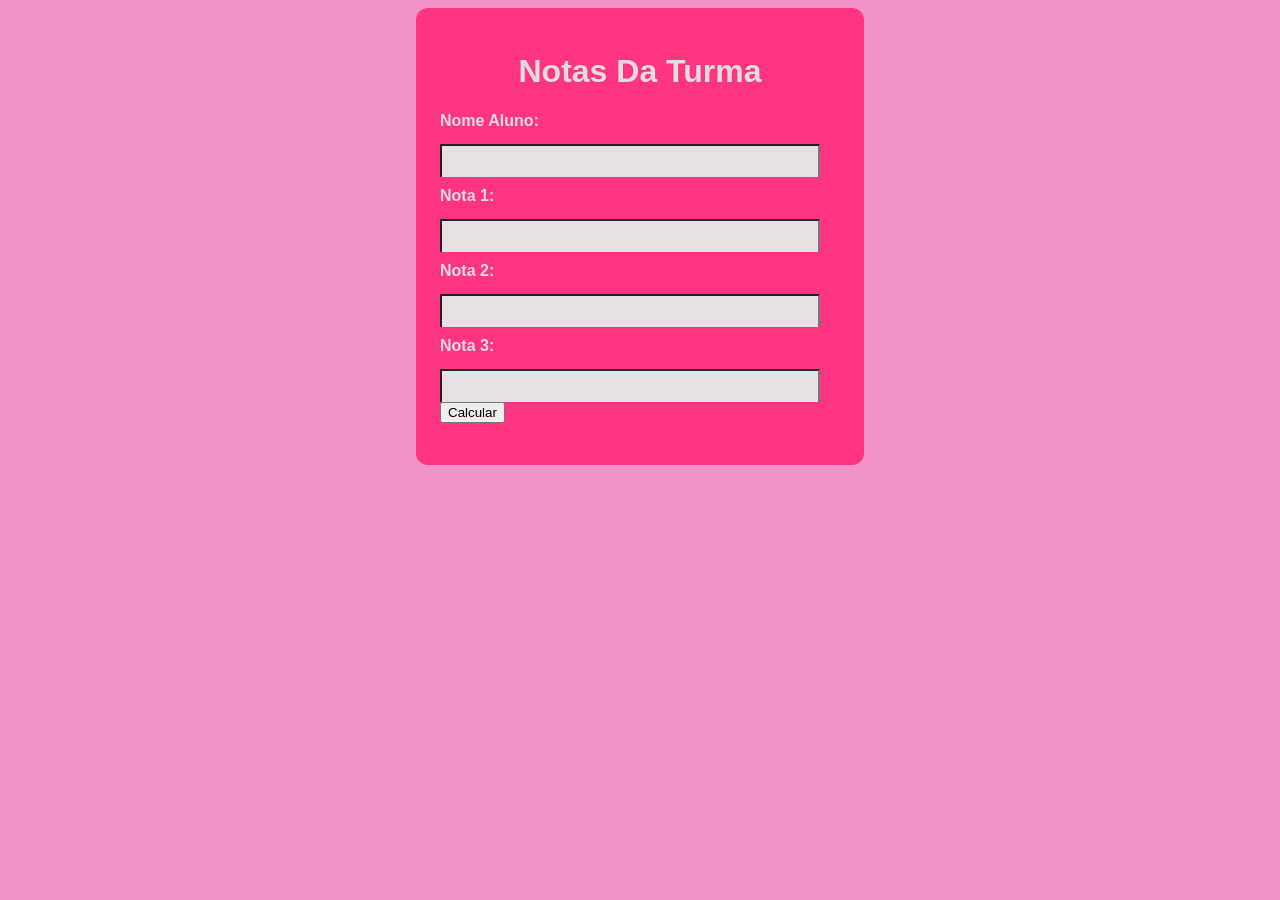
<file: Index.html>
<!DOCTYPE html>
<html lang="pt-br">
<head>
    <meta charset="UTF-8">
    <meta name="viewport" content="width=device-width, initial-scale=1.0">
    <title>Notas Turma</title>
    <link rel="stylesheet" href="style.css">
</head>
<body>
    <div class="container">
        <h1>Notas Da Turma</h1>
            <label for="nome">Nome Aluno:</label>
            <input type="text" id="nome">
                <br>
            <label for="Nota1">Nota 1:</label>
            <input type="number" id="nota1">
                <br>
            <label for="Nota2">Nota 2:</label>
            <input type="number" id="nota2">
                <br>
            <label for="Nota3">Nota 3:</label>
            <input type="number" id="nota3">
                <br>
        <button id="bnt_Calcular">Calcular</button>

        <p id="resultado"></p>
        
    </div>
    <script src="script.js">
    </script>

</body>
</html>
</file>
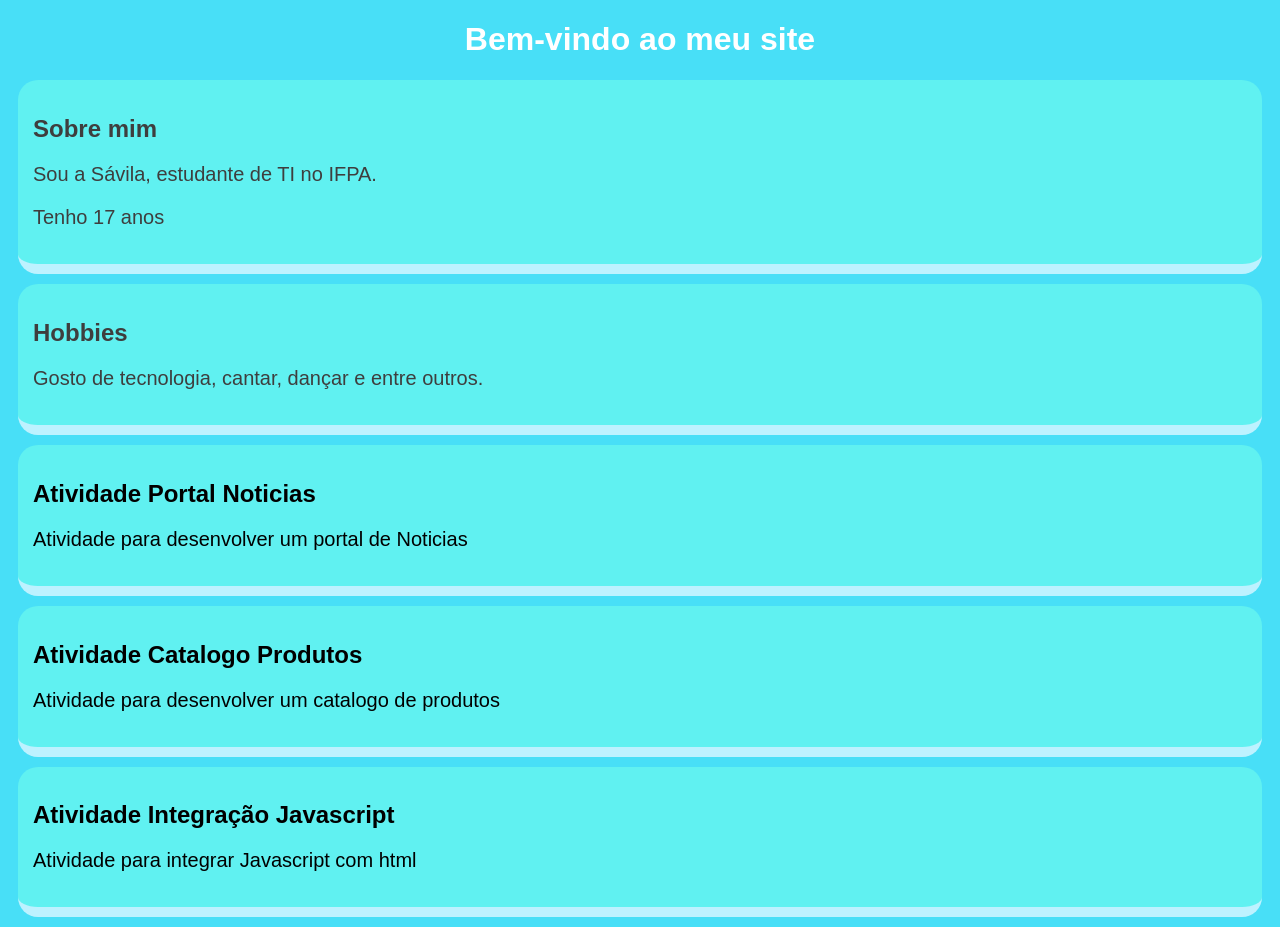
<file: index.html>
<!DOCTYPE html>
<html lang="en">

<head>
    <meta charset="UTF-8">
    <meta name="viewport" content="width=device-width, initial-scale=1.0">
    <title>Minha Página</title>

    <style>
        body{
            background-color:rgb(72, 223, 247);
            font-family: sans-serif;
            color: rgb(62, 62, 62);
        }

        h1{
            color: rgb(255, 255, 255);
            text-align: center;
        }

        p{
            font-size: 20px;
        }

        div{
            background-color: rgb(96, 241, 241);
            padding: 15px;
            margin: 10px;
            border-bottom: 10PX solid rgb(189, 242, 255);
            border-radius: 20px;
            transition: 0.5s;
        }

        div:hover{
            box-shadow: 5px 10px rgb(0, 185, 206);;
        }

        a{
            text-decoration: none;
            color: black;
        }

    </style>
</head>

<body>
    <h1>Bem-vindo ao meu site</h1>
    <div>
        <h2>Sobre mim</h2>
        <p>Sou a Sávila, estudante de TI no IFPA.</p>
        <p>Tenho 17 anos</p>
    </div>
    <div>
        <h2>Hobbies</h2>
        <p>Gosto de tecnologia, cantar, dançar e entre outros.</p>
    </div>

    <a href="atividades/portalnoticias.html"> 
        <div>
            <h2>Atividade Portal Noticias</h2>
            <p>Atividade para desenvolver um portal de Noticias</p>
        </div>
    </a>

    <a href="atividades/catalogoprodutos.html"> 
        <div>
            <h2>Atividade Catalogo Produtos</h2>
            <p>Atividade para desenvolver um catalogo de produtos</p>
        </div>
    </a>

    <a href="atividades/integracao.html">
        <div>
            <h2>Atividade Integração Javascript</h2>
            <p>Atividade para integrar Javascript com html</p>
        </div>

</body>
  
</html>
</file>
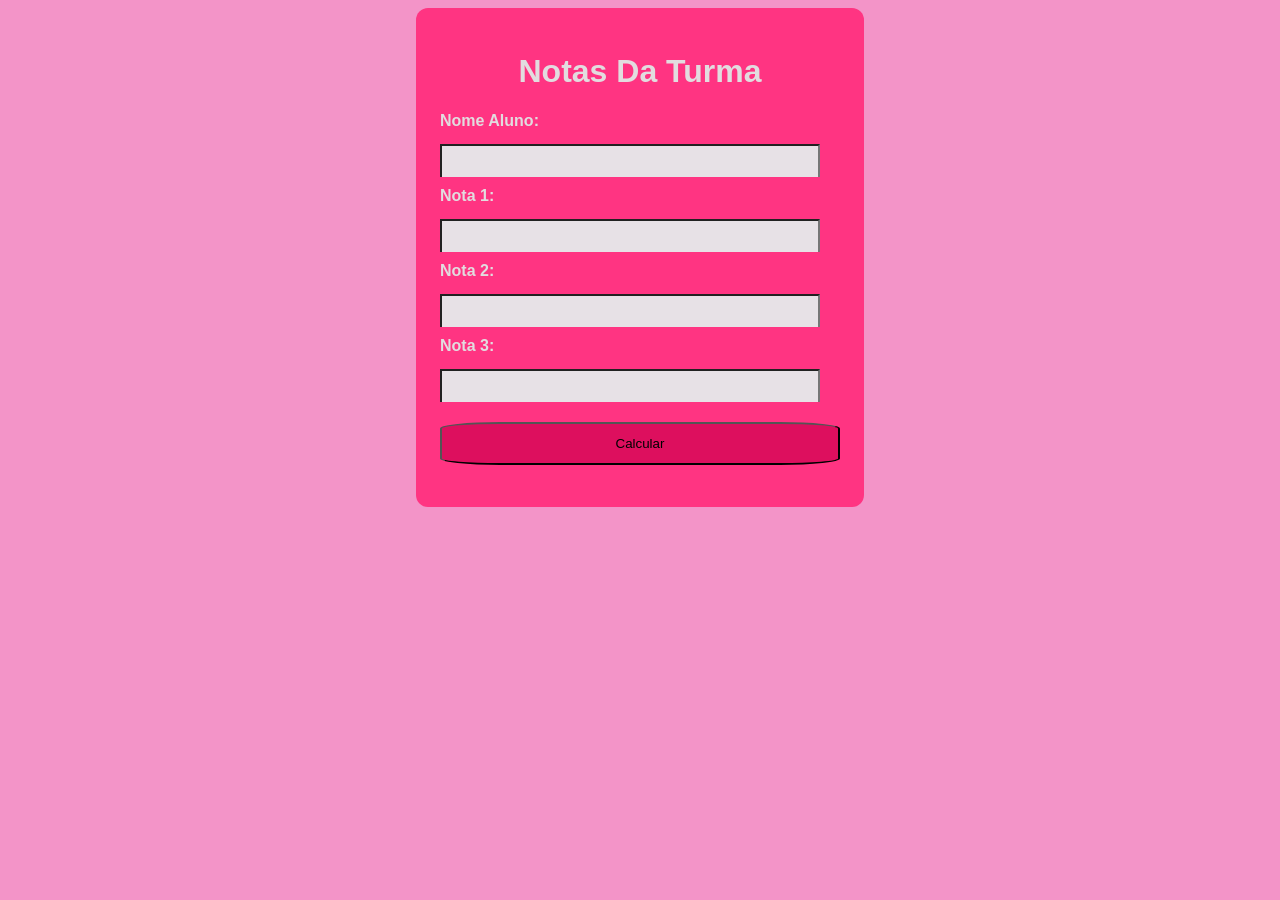
<file: Sávila.Atividade/Index.html>
<!DOCTYPE html>
<html lang="pt-br">
<head>
    <meta charset="UTF-8">
    <meta name="viewport" content="width=device-width, initial-scale=1.0">
    <title>Notas Turma</title>
    <link rel="stylesheet" href="style.css">
</head>
<body>
    <div class="container">
        <h1>Notas Da Turma</h1>
            <label for="nome">Nome Aluno:</label>
            <input type="text" id="nome">
                <br>
            <label for="Nota1">Nota 1:</label>
            <input type="int" id="nota1">
                <br>
            <label for="Nota2">Nota 2:</label>
            <input type="int" id="nota2">
                <br>
            <label for="Nota3">Nota 3:</label>
            <input type="int" id="nota3">
                <br>
        <button class="bnt_Calcular">Calcular</button>

        <p id="resultado"></p>
        
    </div>
    <script src="script.js">
    </script>

</body>
</html>
</file>
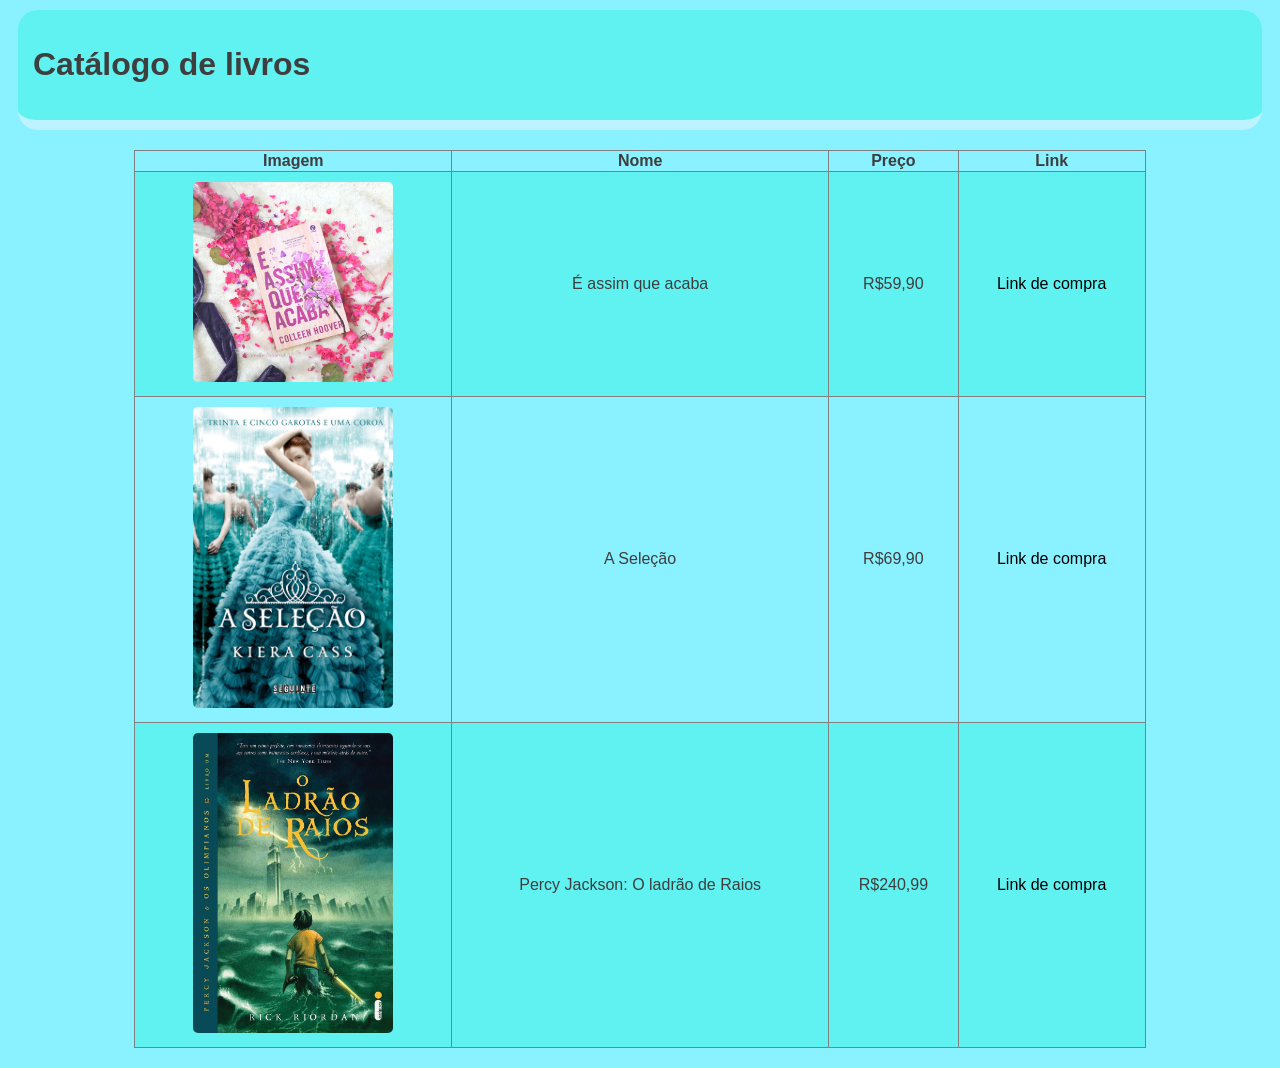
<file: atividades/catalogoprodutos.html>
<!DOCTYPE html>
<html lang="en">

<head>
    <meta charset="UTF-8">
    <meta name="viewport" content="width=device-width, initial-scale=1.0">
    <title>Catálogo</title>

    <style>
        body {
            background-color: rgb(137, 241, 255);
            font-family: sans-serif;
            color: rgb(62, 62, 62);
        }

         div{
            background-color: rgb(96, 241, 241);
            padding: 15px;
            margin: 10px;
            border-bottom: 10PX solid rgb(189, 242, 255);
            border-radius: 20px;
            transition: 0.5s;
        }

         div:hover{
            box-shadow: 5px 10px rgb(0, 185, 206);;
        }

        a{
            text-decoration: none;
            color: black;
        }

        table{
            margin: 20px auto;
            border-collapse: collapse;
            width: 80%;
            text-align: center;
        }

        td{
            padding: 10px;
        }

        tr:nth-child(even){
            background-color: rgb(96, 241, 241) ;
        }
        img{
            border-radius: 5px;
        }
    </style>
</head>

<body>
    <div>
        <h1>Catálogo de livros</h1>
    </div>

    <table border="1">
        <tr>
            <th>Imagem</th>
            <th>Nome</th>
            <th>Preço</th>
            <th>Link</th>
        </tr>

        <tr>
            <td>
                <img src="imagens/livro1.jpeg" alt="É assim que acaba" width="200">
            </td>
            <td>É assim que acaba</td>
            <td>R$59,90</td>
            <td>
                <a href="https://www.amazon.com.br/Assim-que-Acaba-Colleen-Hoover/dp/8501112518/ref=asc_df_8501112518?mcid=83bf79e5959532e1aad55107bfbed021&tag=googleshopp00-20&linkCode=df0&hvadid=721147801917&hvpos=&hvnetw=g&hvrand=4472386422382577859&hvpone=&hvptwo=&hvqmt=&hvdev=c&hvdvcmdl=&hvlocint=&hvlocphy=9101646&hvtargid=pla-2374768376294&psc=1&gad_source=1"
                    target="_blank">Link de compra</a>
            </td>
        </tr>

        <tr>
            <td>
                <img src="imagens/seleção.jpg" alt="A seleção" width="200">
            </td>
            <td>A Seleção</td>
            <td>R$69,90</td>
            <td>
                <a href="https://www.amazon.com.br/sele%C3%A7%C3%A3o-Kiera-Cass/dp/8565765016" target="_blank">Link de
                    compra</a>
            </td>
        </tr>

        <tr>
            <td>
                <img src="imagens/Livro3.jpg" alt="Percy Jackson" width="200">
            </td>
            <td>Percy Jackson: O ladrão de Raios</td>
            <td>R$240,99</td>
            <td>
                <a href="https://www.amazon.com.br/Ladr%C3%A3o-Raios-Rick-Riordan/dp/8598078395" target="_blank">Link de
                    compra</a>
            </td>
        </tr>
    </table>
</body>

</html>
</file>
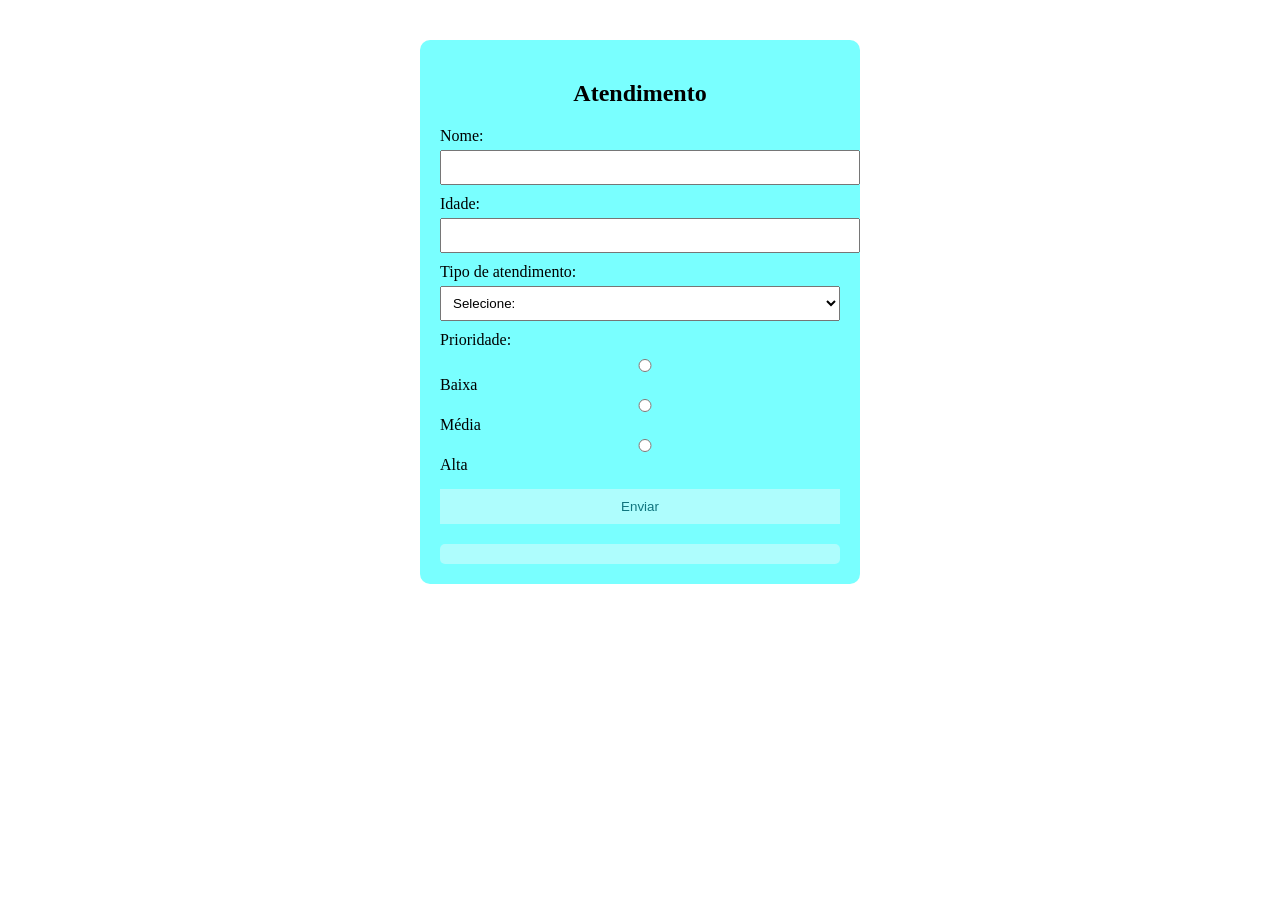
<file: atividades/integracao.html>
<!DOCTYPE html>
<html lang="en">
<head>
    <meta charset="UTF-8">
    <meta name="viewport" content="width=device-width, initial-scale=1.0">
    <title>Integraçao</title>
    <style>
        .container{
            width: 400px;
            margin: 40px auto;
            background-color:rgb(121, 255, 255);
            padding: 20px;
            border-radius: 10px;
        }

        h2{
            text-align: center;
        }

        label {
            display: block;
            margin-top: 10px;
        }

        input, select{
            width: 100%;
            padding: 8px;
            margin-top: 5px;
        }

        .radio-grupo{
            margin-top: 5px;
        }

        button{
            margin-top: 15px;
            width: 100%;
            padding: 10px;
            background-color: rgb(174, 253, 253);
            color: rgb(15, 117, 126);
            border: none;
            cursor: pointer;
        }

        #resultado{
            margin-top: 20px;
            padding: 10px;
            background-color: rgb(174, 253, 253);
            border-radius: 5px;
        }

        .erro{
            color: rgb(249, 30, 30);
        }

        .sucesso{
            color: chartreuse;
        }
    </style>
</head>
<body>
    <div class="container">
        <h2>Atendimento</h2>

        <form id="formulario">
            
            <label>Nome:</label>
            <input type="text" id="nome">

            <label>Idade:</label>
            <input type="number" id="idade">

            <label>Tipo  de atendimento: </label>
            <select id="tipo">
                <option value="">Selecione:</option>
                <option value="Técnico">Técnico</option>
                <option value="Administrativo">Administrativo</option>
                <option value="Suporte">Suporte</option>
            </select>

            <label>Prioridade:</label>
            <div class="radio-grupo">
                <input type="radio" name="prioridade" value="Baixa"> Baixa
                <input type="radio" name="prioridade" value="Média"> Média
                <input type="radio" name="prioridade" value="Alta"> Alta
            </div>

            <button type="submit">Enviar</button>
        </form>

        <div id="resultado"></div>
    </div>

    <script>
        document.getElementById("formulario").addEventListener("submit", function(even){
            even.preventDefault();

            let nome = document.getElementById("nome").value
            let iade = document.getElementById("idade").value
            let tipo = document.getElementById("tipo").value

            let prioridadeSeleciona = document.querySelector('input[name="prioridade"]:checked')
            let prioridade = prioridadeSeleciona ? prioridadeSeleciona.value : "";

            let resultado = document.getElementById("resultado")

            if(nome === ""){
                resultado.innerHTML = "<p class='erro'>O nome é obrigatório!</p>"
                return
            }

            if(idade === "" || idade <0){
                resultado.innerHTML = "<p class='erro'>A idade está inválida!</p>"
                return
            }
            
            let mensagem = ""
            if(prioridade === "Alta"){
                mensagem += "Atendimento Urgente!<br>"
            }

            if(tipo === "Tecnico"){
                mensagem += "Encaminhar para equipe técnica.<br>"
            }

            if(idade < 18){
                mensagem += "Necessário Responsavel!<br>"
            }

            resultado.innerHTML = `
                <p class="sucesso"><strong>Resumo do atendimento:</strong></p>
                Nome: ${nome}<br>
                Idade: ${idade}<br>
                Tipo; ${tipo}<br>
                Prioridade: ${prioridade}<br><br>
                ${mensagem}
            `;
        });
    </script>
</body>
</html>
</file>
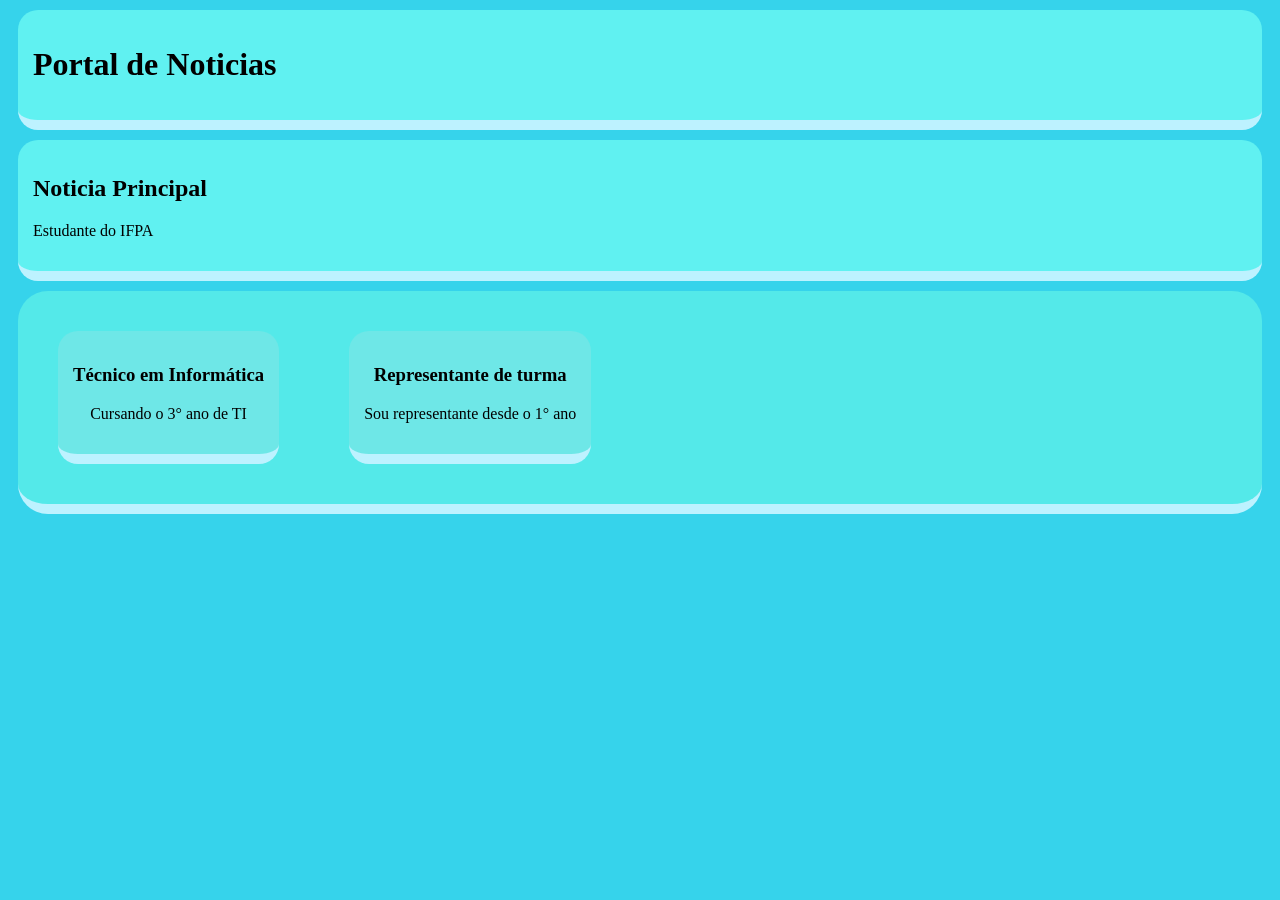
<file: atividades/portalnoticias.html>
<!DOCTYPE html>
<html lang="en">
<head>
    <meta charset="UTF-8">
    <meta name="viewport" content="width=device-width, initial-scale=1.0">
    <title>Document</title>
    
    <style>

        .noticias-secundarias{
            display: flex;
            gap: 30px;
            padding: 20px;
            background-color: rgb(84, 233, 233);
            border-radius: 30px;
        }


         div{
            background-color: rgb(96, 241, 241);
            padding: 15px;
            margin: 10px;
            border-bottom: 10PX solid rgb(189, 242, 255);
            border-radius: 20px;
            transition: 0.5s;
        }

          div:hover{
            box-shadow: 5px 10px rgb(0, 185, 206);;
        }


        body{
            background-color: rgb(54, 211, 235);
        }
        
        .noticia1{
            background-color: rgb(110, 231, 231);
            border-radius: 20px;
            text-align: center;
            margin: 20px;
        }

        .noticia2{
            background-color: rgb(110, 231, 231);
            border-radius: 20px;
            text-align: center;
            margin: 20px;
        }
     


    </style>
</head>
<body>
     <div>
        <h1>Portal de Noticias</h1>
     </div>

   <div class="Principal">
        <h2>Noticia Principal</h2>
        <p> Estudante do IFPA</p>
    </div>
       
   <div class="noticias-secundarias">
       <div class="noticia1">
            <h3>Técnico em Informática</h3>
            <P>Cursando o 3° ano de TI</P>
       </div>

       <div class="noticia2">
            <h3>Representante de turma</h3>
            <p>Sou representante desde o 1° ano</p>
       </div>
    </div>
</body>
</html>
</file>
<file: style.css>
body {
    font-family: Arial, Helvetica, sans-serif;
    background: #f394c8;
}
.container {
    max-width: 400px;
    margin: 0 auto;
    padding: 24px;
    background: rgb(255, 52, 130);
    border-radius: 12px;
    
    
}
input {
    background-color: #e7e1e6;
    width: 95%;
    padding: 8px;
    box-sizing: border-box;
    border-bottom: #ff59bf;
    margin-top: 14px;
    
  
}
.bnt_Calcular {
    border-radius: 15%;
    background-color: rgb(221, 15, 94);
    margin-top: 20px;
    border-radius: 5px #e7e1e6;
    padding: 12px;
    width: 100%;
    
    
}
h1 {
    color: rgb(226, 220, 223);
    text-align: center;
    text-shadow: #ffffff;
}

#resultado {
    font-size: 18px;
    font-weight: bold;
    text-align: center;

}
label{
 display: block;
 margin-top: 10px;
 font-weight: bolder;
 color: rgb(226, 220, 223);
}
</file>
<file: Sávila.Atividade/style.css>
body {
    font-family: Arial, Helvetica, sans-serif;
    background: #f394c8;
}
.container {
    max-width: 400px;
    margin: 0 auto;
    padding: 24px;
    background: rgb(255, 52, 130);
    border-radius: 12px;
    
    
}
input {
    background-color: #e7e1e6;
    width: 95%;
    padding: 8px;
    box-sizing: border-box;
    border-bottom: #ff59bf;
    margin-top: 14px;
    
  
}
.bnt_Calcular {
    border-radius: 15%;
    background-color: rgb(221, 15, 94);
    margin-top: 20px;
    border-radius: 5px #e7e1e6;
    padding: 12px;
    width: 100%;
    
    
}
h1 {
    color: rgb(226, 220, 223);
    text-align: center;
    text-shadow: #ffffff;
}

#resultado {
    font-size: 18px;
    font-weight: bold;
    text-align: center;

}
label{
 display: block;
 margin-top: 10px;
 font-weight: bolder;
 color: rgb(226, 220, 223);
}
</file>
